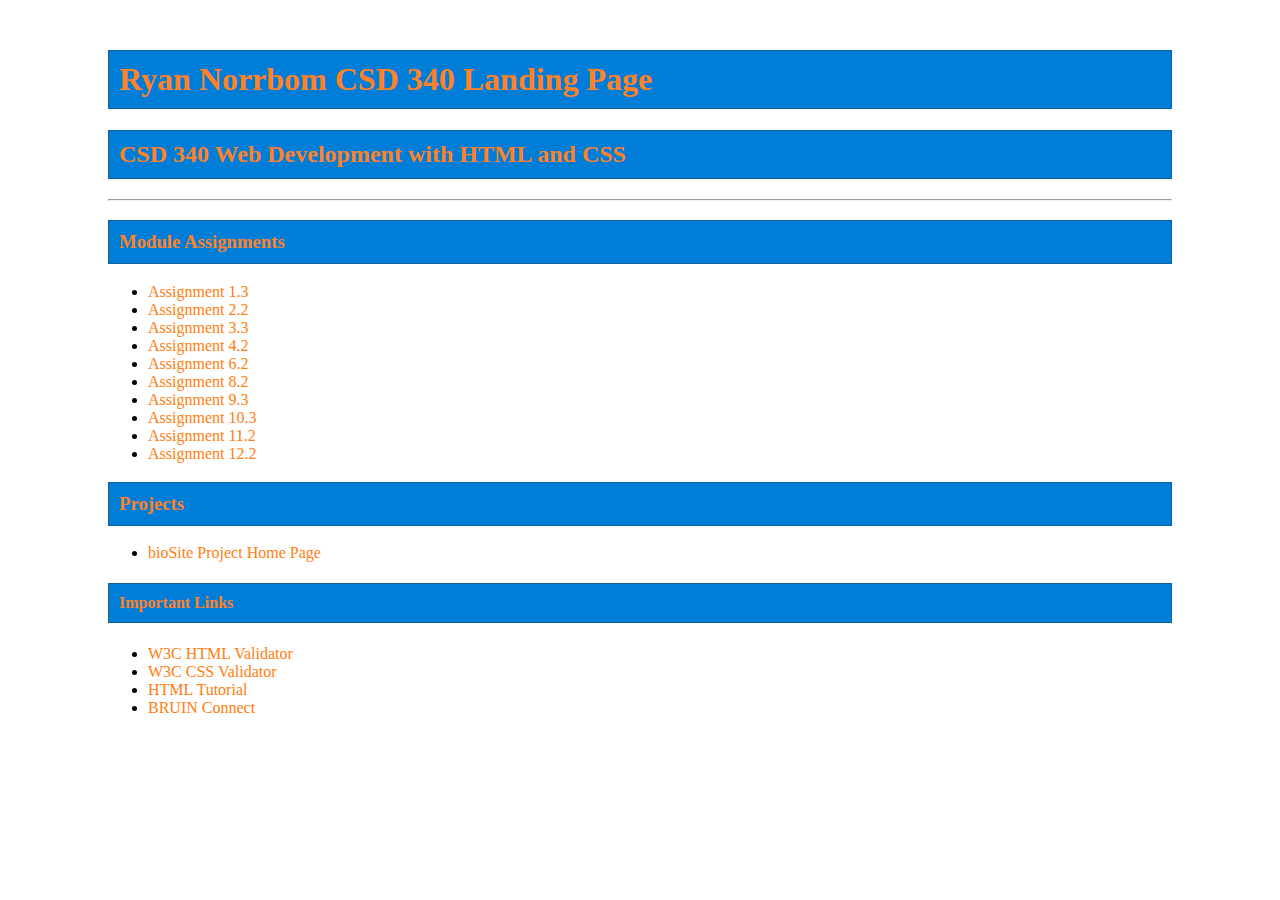
<file: index.html>
<!DOCTYPE html>
<html lang="en">
<head>
    <!-- Ryan Norrbom - Module 3: Assignment 3.2 - Created 3/29/2024 -->
    <meta charset="UTF-8">
    <meta name="viewport" content="width=device-width, initial-scale=1.0">
    <title>Ryan Norrbom CSD 340 Landing Page</title>
    <link rel="stylesheet" href="site.css">
</head>
<body>
    <div id="container">
        <h1>Ryan Norrbom CSD 340 Landing Page</h1>
        <h2>CSD 340 Web Development with HTML and CSS</h2>
        <hr>
        <h3>Module Assignments</h3>
        <ul>
            <li><a href="module-1/Norrbom_Mod1_3.html">Assignment 1.3</a></li>
            <li><a href="module-2/Norrbom_Mod2_2.html">Assignment 2.2</a></li>
            <li><a href="module-3/Norrbom_Mod3_3.html">Assignment 3.3</a></li>
            <li><a href="module-4/Norrbom_Mod4_2.html">Assignment 4.2</a></li>
            <li><a href="module-6/Norrbom_Mod6_2.html">Assignment 6.2</a></li>
            <li><a href="module-8/Norrbom_Mod8_2.html">Assignment 8.2</a></li>
            <li><a href="module-9/Norrbom_Mod9_3.html">Assignment 9.3</a></li>
            <li><a href="module-10/Norrbom_Mod10_3.html">Assignment 10.3</a></li>
            <li><a href="module-11/Norrbom_Mod11_2.html">Assignment 11.2</a></li>
            <li><a href="module-12/Norrbom_Mod12_2.html">Assignment 12.2</a></li>
        </ul>
        <h3>Projects</h3>
        <ul>
            <li><a href="https://geraltofcodea.github.io/bioSite/">bioSite Project Home Page</a></li>
        </ul>
        <h4>Important Links</h4>
        <ul>
            <li><a href="https://validator.w3.org/">W3C HTML Validator</a></li>
            <li><a href="http://jigsaw.w3.org/css-validator/">W3C CSS Validator</a></li>
            <li><a href="https://www.w3schools.com/html/">HTML Tutorial</a></li>
            <li><a href="https://bruinconnect.bellevue.edu/">BRUIN Connect</a></li>
        </ul>
    </div>
</body>
</html>
</file>
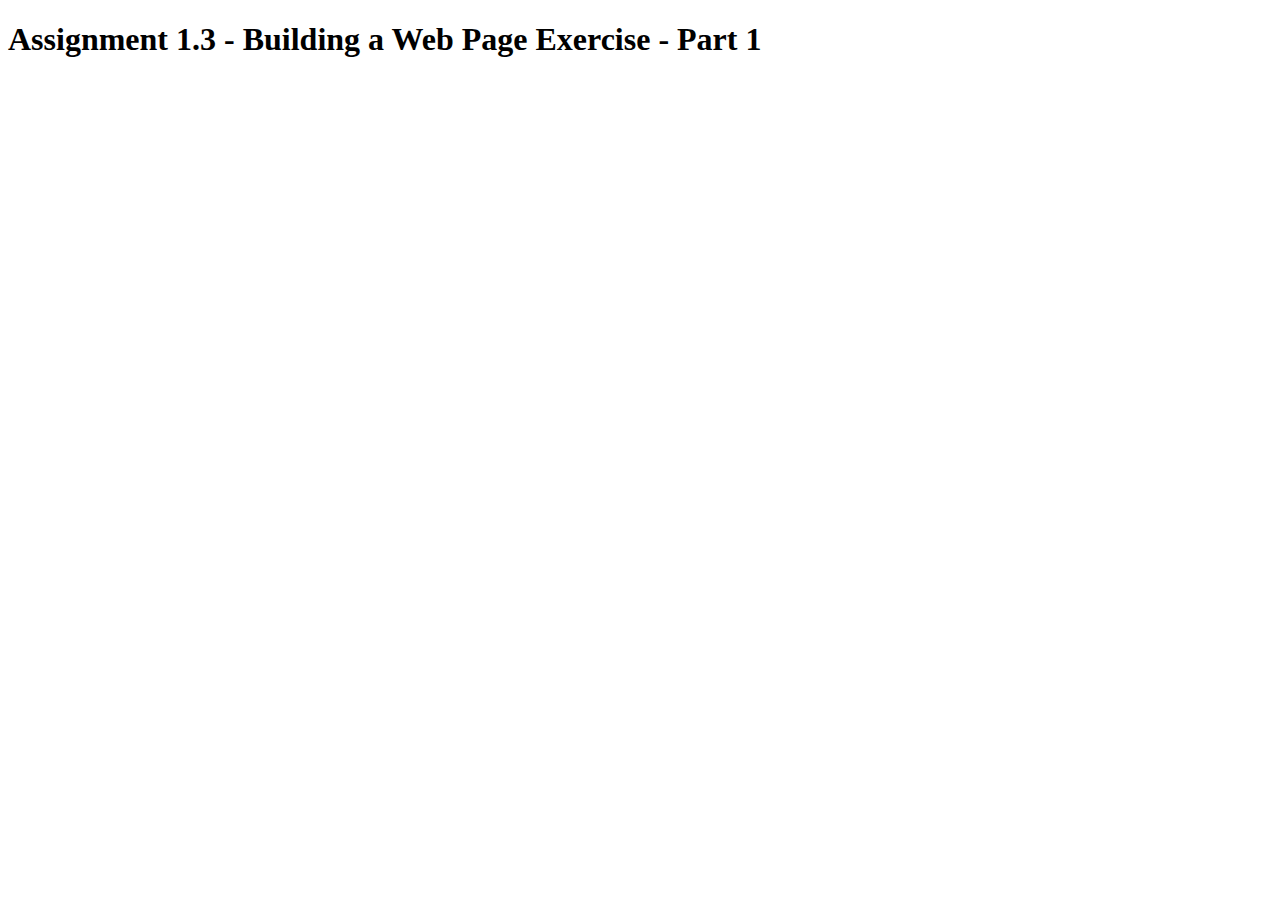
<file: module-1/Norrbom_Mod1_3.html>
<!-- Prof. Sue Sampson : Assignment 1.3 -->
<!DOCTYPE html>
<html lang="en">
<head>
    <title>CSD 340 Web Development with HTML and CSS</title>
</head>

<body>
    <h1>Assignment 1.3 - Building a Web Page Exercise - Part 1</h1>
</body>

</html>
</file>
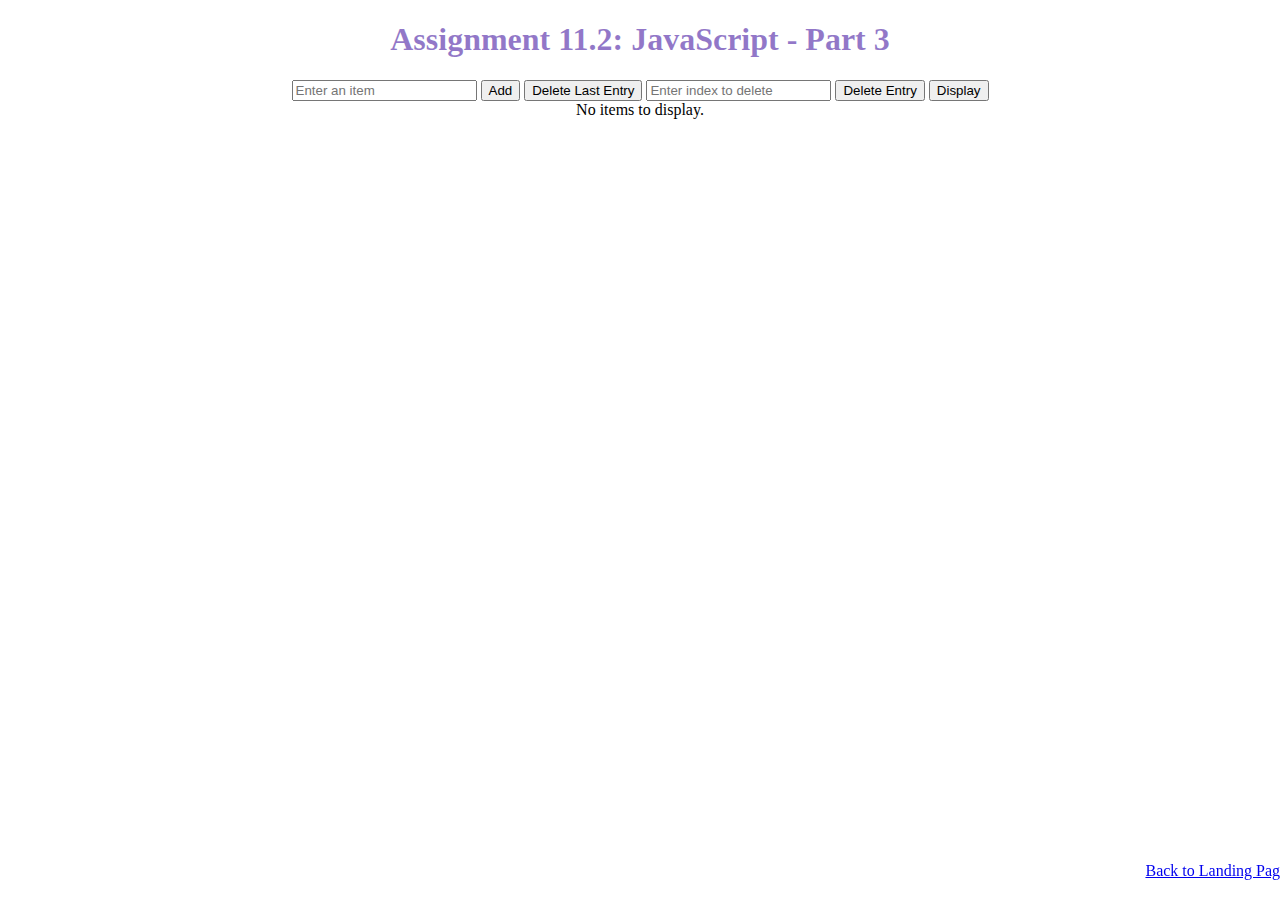
<file: module-11/Norrbom_Mod11_2.html>
<!-- Ryan Norrbom : Assignment 11.2 -->
<!DOCTYPE html>
<html>
<head>
    <title>CSD 340 Web Development with HTML and CSS</title>
    <link rel="stylesheet" type="text/css" href="Norrbom_Mod11_2.css">
    <script>
        // Initialize the array to store the entries
        let itemsArray = [];

        // Function to add an item to the array
        function addItem() {
            const input = document.getElementById("itemInput").value.trim();
            if (input) {
                itemsArray.push(input);
                updateDisplay();
                document.getElementById("itemInput").value = ""; // Clear input field
            } else {
                alert("Please enter something to add.");
            }
        }

        // Function to delete a specific item from the array
        function deleteItem() {
            const index = document.getElementById("deleteIndex").value - 1; // Adjust for zero-based index
            if (index >= 0 && index < itemsArray.length) {
                itemsArray.splice(index, 1);
                updateDisplay();
            } else {
                alert("Invalid index. Please enter a valid number.");
            }
            document.getElementById("deleteIndex").value = ""; // Clear the delete input field
        }

        // Function to update the display of items on the page
        function updateDisplay() {
            const display = document.getElementById("displayArea");
            if (itemsArray.length > 0) {
                const itemsList = itemsArray.map((item, index) => `<li>${index + 1}. ${item}</li>`).join("");
                display.innerHTML = `<ul>${itemsList}</ul>`;
            } else {
                display.innerHTML = "No items to display.";
            }
        }
        // Function to display all items in the array
        function displayItems() {
            if (itemsArray.length > 0) {
                const itemsList = itemsArray.map((item, index) => `${index + 1}. ${item}`).join("\n");
                alert(itemsList);
            } else {
                alert("No items to display.");
            }
        }
        // Function to delete the last item from the array
        function deleteLastItem() {
            if (itemsArray.length > 0) {
                const removedItem = itemsArray.pop();
                alert(`Removed "${removedItem}" from the array.`);
                updateDisplay();
            } else {
                alert("No items to remove.");
            }
        }
    </script>
</head>
<body>
    <div id="container">
        <h1>Assignment 11.2: JavaScript - Part 3</h1>
        <input type="text" id="itemInput" placeholder="Enter an item" />
        <button onclick="addItem()">Add</button>
        <button onclick="deleteLastItem()">Delete Last Entry</button>
        <input type="number" id="deleteIndex" placeholder="Enter index to delete" min="1" />
        <button onclick="deleteItem()">Delete Entry</button>
        <button onclick="displayItems()">Display</button>
        <div id="displayArea">No items to display.</div>
        <div class="return-landing-page">
            <a href="../index.html">Back to Landing Page</a>
        </div>
    </div>
</body>
</html>
</file>
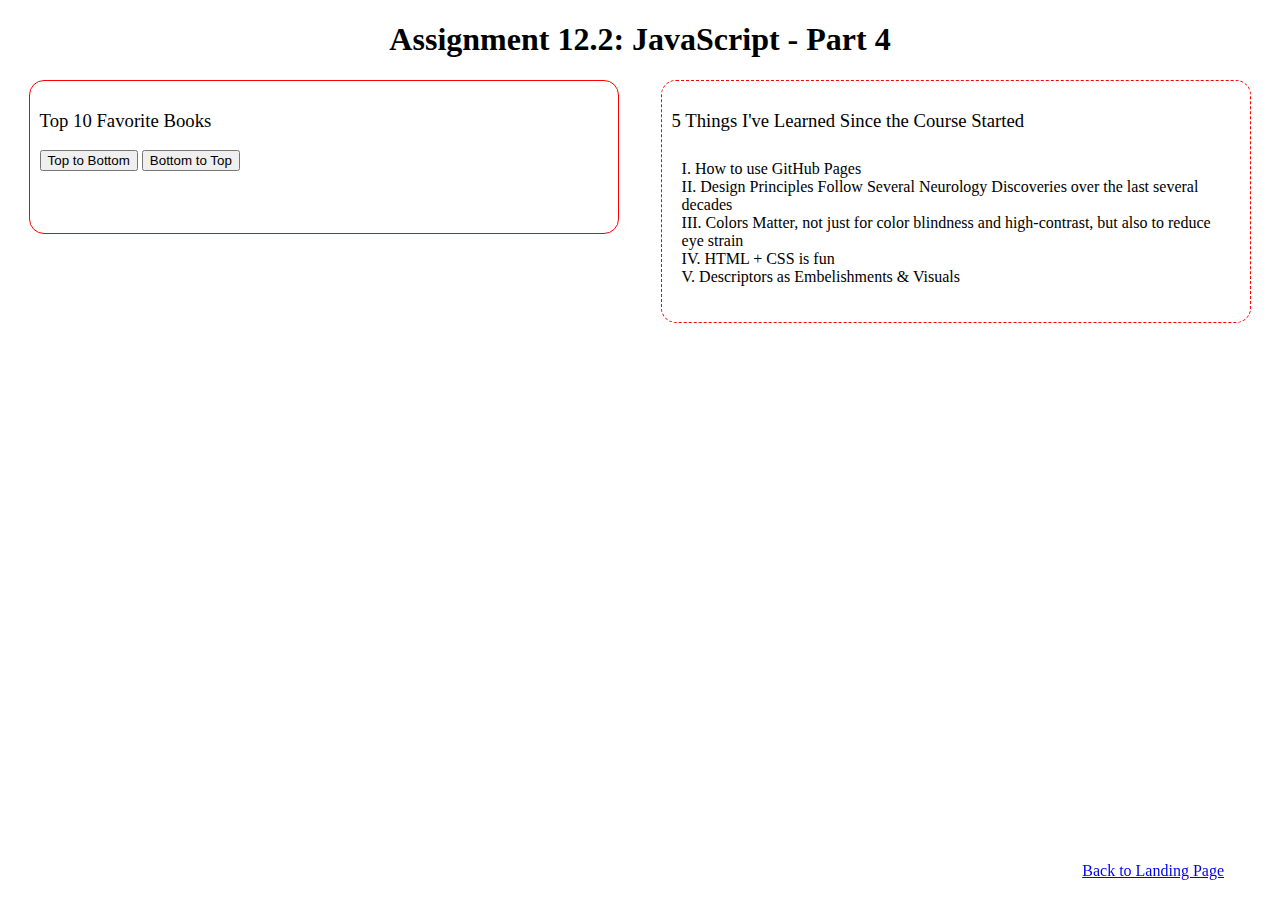
<file: module-12/Norrbom_Mod12_2.html>
<!-- Ryan Norrbom : Assignment 3.3 -->
<!DOCTYPE html>
<html>
<head>
    <title>CSD 340 Web Development with HTML and CSS</title>
    <link rel="stylesheet" type="text/css" href="Norrbom_Mod12_2.css">
</head>
<body>
    <div id="container">
        <h1>Assignment 12.2: JavaScript - Part 4</h1>
        <div class="side-by-side">
            <div class="left-div">
                <h3>Top 10 Favorite Books</h3>
                    <button onclick="displayBooksAsc()">Top to Bottom</button>
                    <button onclick="displayBooksDesc()">Bottom to Top</button>
                    <ul id="book-list"></ul>
                
                    <script>
                        const books = [
                            "A Brief History of Intelligence",
                            "Eye of the World",
                            "The Great Hunt",
                            "The Dragon Reborn",
                            "Enders Shadow",
                            "Speaker for the Dead",
                            "Enders Game",
                            "Winters Heart",
                            "Quantum Theory",
                            "Everest"
                        ];
                
                        function displayBooksAsc() {
                            const sortedBooks = [...books].sort();
                            displayBooks(sortedBooks);
                        }
                
                        function displayBooksDesc() {
                            const sortedBooks = [...books].sort().reverse();
                            displayBooks(sortedBooks);
                        }
                
                        function displayBooks(booksArray) {
                            const bookList = document.getElementById('book-list');
                            bookList.innerHTML = '';
                            booksArray.forEach(book => {
                                const listItem = document.createElement('li');
                                listItem.textContent = book;
                                bookList.appendChild(listItem);
                            });
                        }
                    </script>
            </div>
            <div class="right-div">
                <h3>5 Things I've Learned Since the Course Started</h3>
                <ul>
                    <li>How to use GitHub Pages</li>
                    <li>Design Principles Follow Several Neurology Discoveries over the last several decades</li>
                    <li>Colors Matter, not just for color blindness and high-contrast, but also to reduce eye strain</li>
                    <li>HTML + CSS is fun</li>
                    <li>Descriptors as Embelishments & Visuals</li>
                </ul>
            </div>
        </div>
        <div class="return-landing-page">
            <a href="../index.html">Back to Landing Page</a>
        </div>
    </div>
</body>
</html>
</file>
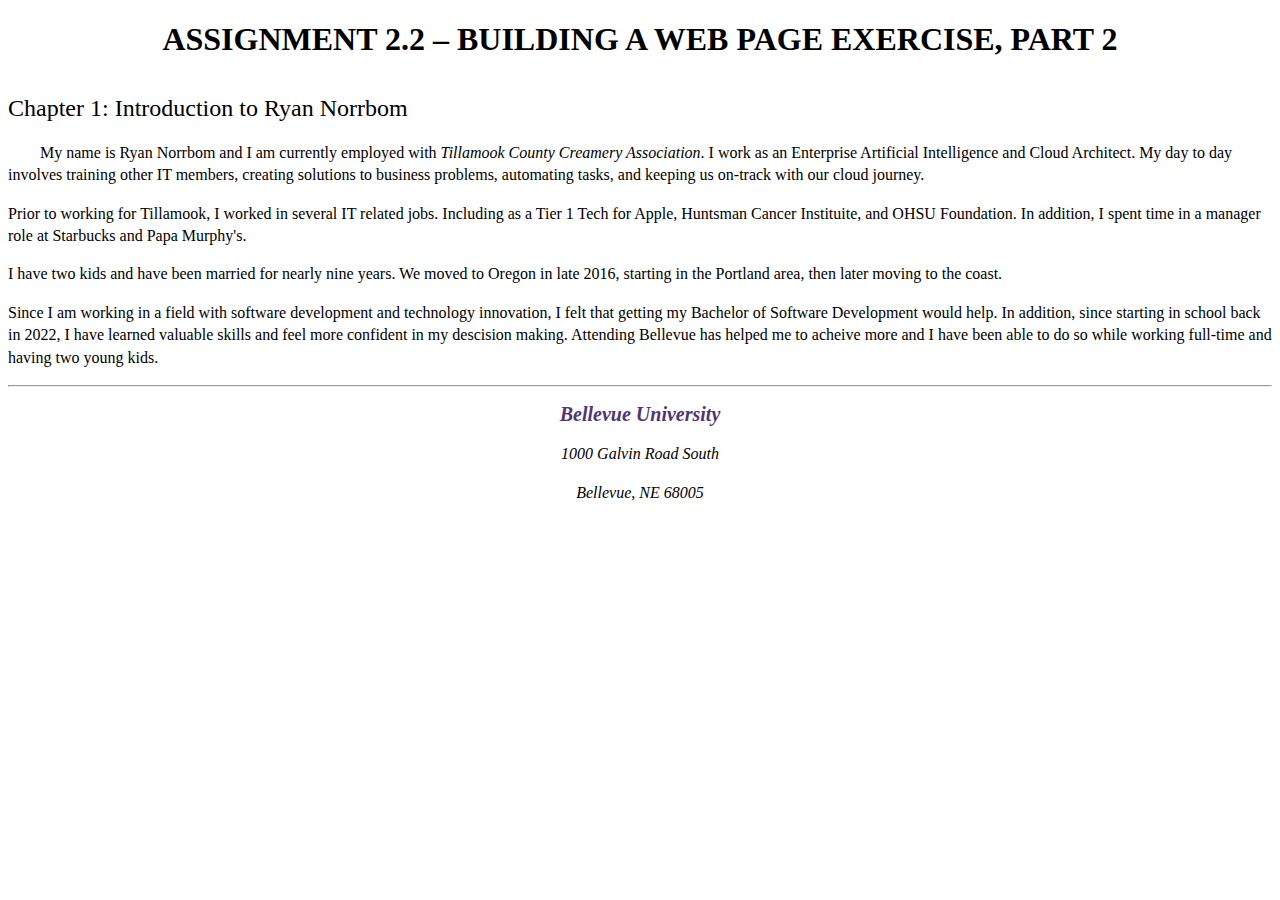
<file: module-2/Norrbom_Mod2_2.html>
<!-- Ryan Norrbom : Assignment 2.2 -->
<!DOCTYPE html>
<html lang="en">
<head>
    <meta charset="UTF-8">
    <meta http-equiv="X-UA-Compatible" content="IE=edge">
    <meta name="viewport" content="width=device-width, initial-scale=1.0">
    <meta name="description" content="A brief introduction to Ryan Norrbom">
    <meta name="keywords" content="HTML, CSS, Introduction, Ryan Norrbom">
    <meta name="author" content="Ryan Norrbom">
    <meta name="robots" content="index, follow">
    <link rel="stylesheet" href="Norrbom_Mod2_2.css">
    <title>CSD 340 Development with HTML and CSS</title>
</head>
<body>
    <div id="container">
        <h1>Assignment 2.2 – Building a Web Page Exercise, Part 2</h1>
        <h2>Chapter 1: Introduction to Ryan Norrbom</h2>
        <p class="intro">My name is Ryan Norrbom and I am currently employed with <span class="sentence">Tillamook County Creamery Association</span>. I work as an Enterprise Artificial Intelligence and Cloud Architect. My day to day involves training other IT members, creating solutions to business problems, automating tasks, and keeping us on-track with our cloud journey.</p>
        <p>Prior to working for Tillamook, I worked in several IT related jobs. Including as a Tier 1 Tech for Apple, Huntsman Cancer Instituite, and OHSU Foundation. In addition, I spent time in a manager role at Starbucks and Papa Murphy's.</p>
        <p>I have two kids and have been married for nearly nine years. We moved to Oregon in late 2016, starting in the Portland area, then later moving to the coast. </p>
        <p>Since I am working in a field with software development and technology innovation, I felt that getting my Bachelor of Software Development would help. In addition, since starting in school back in 2022, I have learned valuable skills and feel more confident in my descision making. Attending Bellevue has helped me to acheive more and I have been able to do so while working full-time and having two young kids. </p>
        <hr />
        <address>
            <p><a href="http://www.bellevue.edu" target="_blank">Bellevue University</a></p>
            <p>1000 Galvin Road South</p>
            <p>Bellevue, NE 68005</p>
        </address>
    </div>
</body>
</html>
</file>
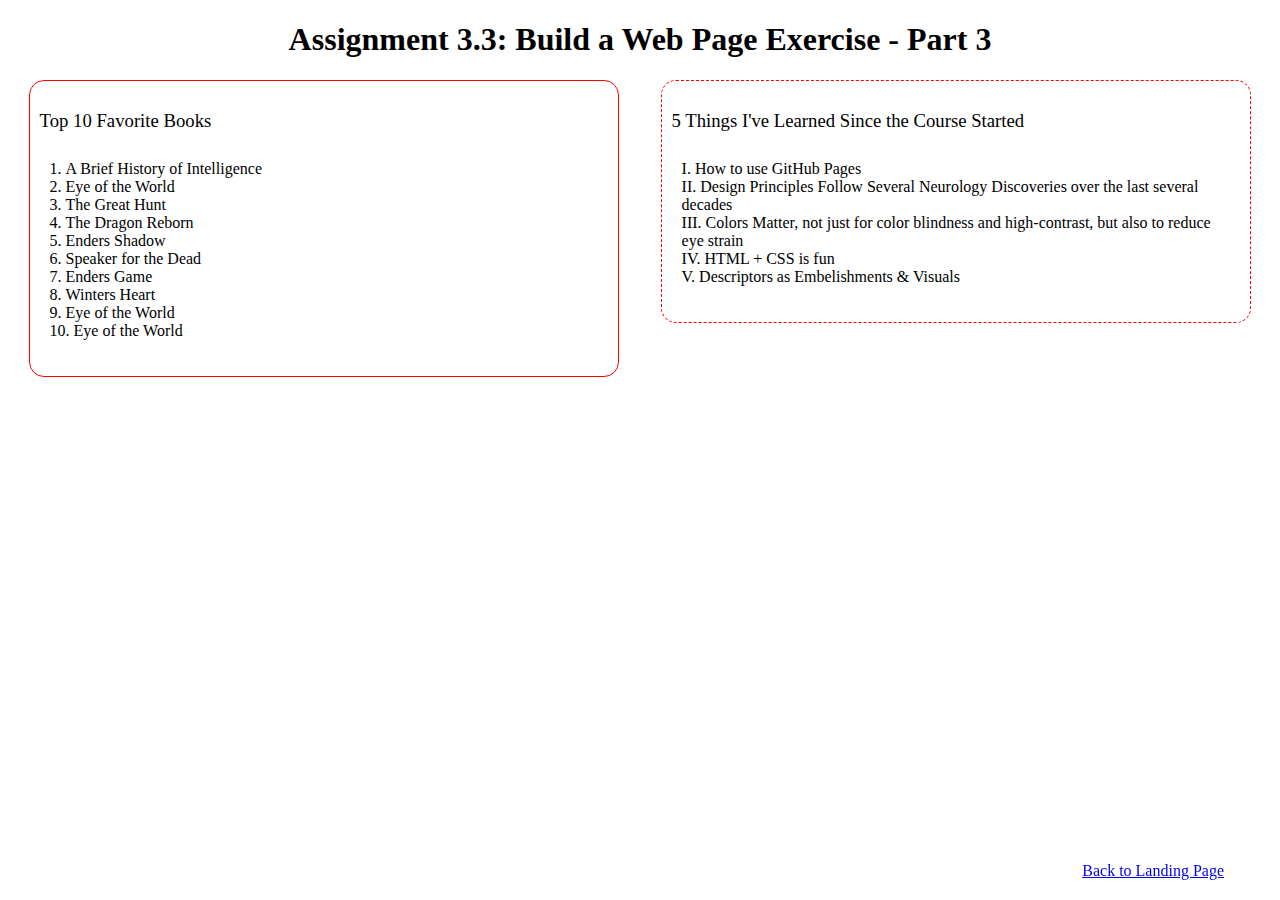
<file: module-3/Norrbom_Mod3_3.html>
<!-- Ryan Norrbom : Assignment 3.3 -->
<!DOCTYPE html>
<html>
<head>
    <title>CSD 340 Web Development with HTML and CSS</title>
    <link rel="stylesheet" type="text/css" href="Norrbom_Mod3_3.css">
</head>
<body>
    <div id="container">
        <h1>Assignment 3.3: Build a Web Page Exercise - Part 3</h1>
        <div class="side-by-side">
            <div class="left-div">
                <h3>Top 10 Favorite Books</h3>
                <ol>
                    <li>A Brief History of Intelligence</li>
                    <li>Eye of the World</li>
                    <li>The Great Hunt</li>
                    <li>The Dragon Reborn</li>
                    <li>Enders Shadow</li>
                    <li>Speaker for the Dead</li>
                    <li>Enders Game</li>
                    <li>Winters Heart</li>
                    <li>Eye of the World</li>
                    <li>Eye of the World</li>
                </ol>
            </div>
            <div class="right-div">
                <h3>5 Things I've Learned Since the Course Started</h3>
                <ul>
                    <li>How to use GitHub Pages</li>
                    <li>Design Principles Follow Several Neurology Discoveries over the last several decades</li>
                    <li>Colors Matter, not just for color blindness and high-contrast, but also to reduce eye strain</li>
                    <li>HTML + CSS is fun</li>
                    <li>Descriptors as Embelishments & Visuals</li>
                </ul>
            </div>
        </div>
        <div class="return-landing-page">
            <a href="../index.html">Back to Landing Page</a>
        </div>
    </div>
</body>
</html>
</file>
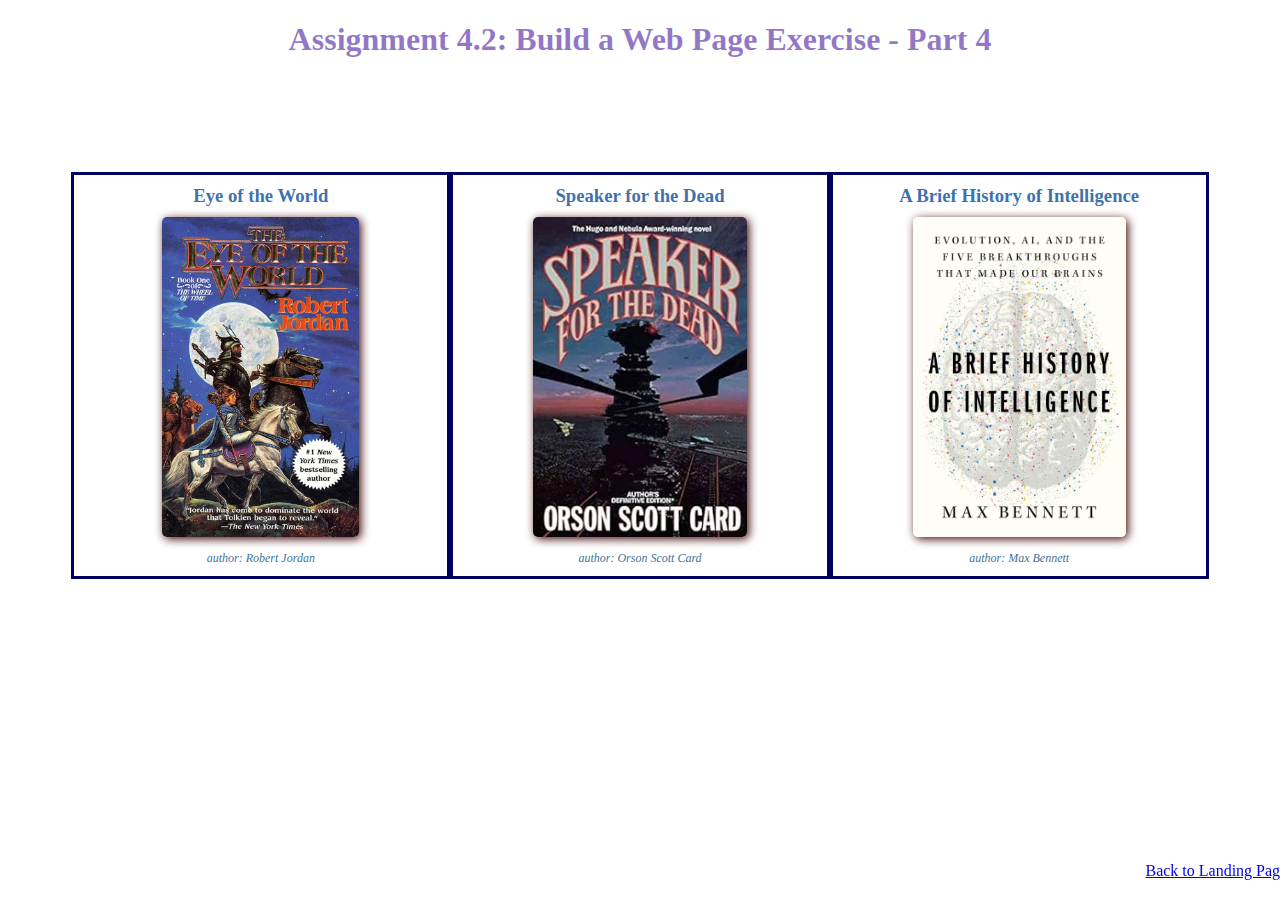
<file: module-4/Norrbom_Mod4_2.html>
<!-- Ryan Norrbom : Assignment 4.2 -->
<!DOCTYPE html>
<html>
<head>
    <title>CSD 340 Web Development with HTML and CSS</title>
    <link rel="stylesheet" type="text/css" href="Norrbom_Mod4_2.css">
</head>
<body>
    <div id="container">
        <h1>Assignment 4.2: Build a Web Page Exercise - Part 4</h1>
        <div id="image-gallery">
            <div>
                
                <figure>
                    <h3>Eye of the World</h3>
                    <img src="images/Eye-of-World.jpg" alt="Cover Art for the Eye of the World">
                    <figcaption>author: Robert Jordan</figcaption>
                </figure>
            </div>
            <div>
                
                <figure>
                    <h3>Speaker for the Dead</h3>
                    <img src="images/Speaker.jpg" alt="Cover Art for Speaker for the Dead">
                    <figcaption>author: Orson Scott Card</figcaption>
                </figure>
            </div>
            <div>
                
                <figure>
                    <h3>A Brief History of Intelligence</h3>
                    <img src="images/BriefIntelligence.jpg" alt="Cover Art for A Brief History of Intelligence">
                    <figcaption>author: Max Bennett</figcaption>
                </figure>
            </div>
        </div>
        <div class="return-landing-page">
            <a href="../index.html">Back to Landing Page</a>
        </div>
    </div>
</body>
</html>
</file>
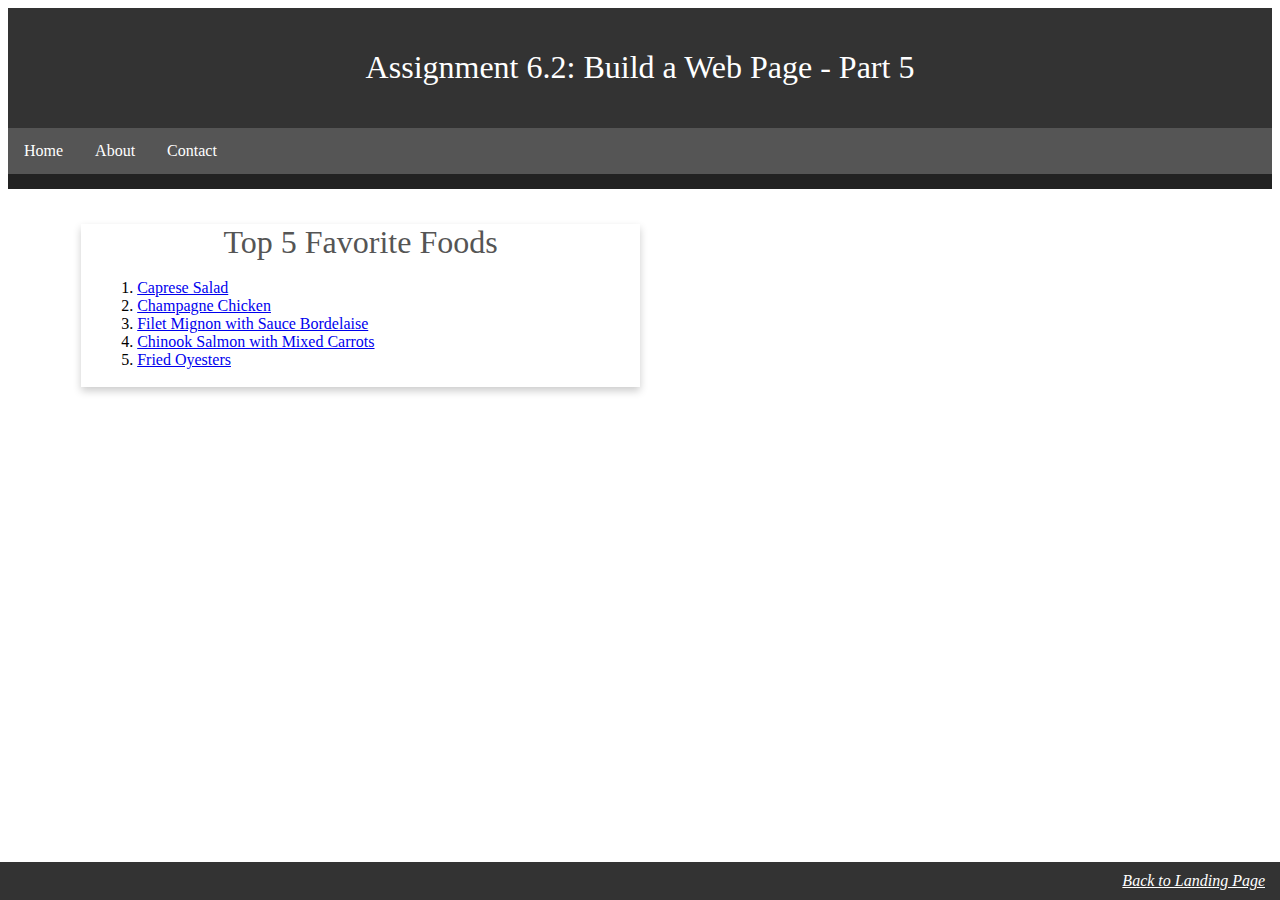
<file: module-6/Norrbom_Mod6_2.html>
<!-- Ryan Norrbom | CSD-340: Assignment 6.2 -->
<html>
<head>
    <meta charset="UTF-8">
    <meta name="viewport" content="width=device-width, initial-scale=1.0">
    <title>CSD 340 Web Development with HTML and CSS</title>
    <link rel="stylesheet" href="Norrbom_Mod6_2.css">
</head>
<body>
    <header>
        <h1>Assignment 6.2: Build a Web Page - Part 5</h1>
    </header>
    <div id="navbar">
        <a href="#">Home</a>
        <a href="#">About</a>
        <a href="#">Contact</a>
    </div>
    <div id="container">
        <div class="card">
            <div class="card-title">Top 5 Favorite Foods</div>
            <div class="card-content">
                <ol>
                    <li><a href="https://www.thepioneerwoman.com/food-cooking/recipes/a10208/caprese-salad/" target="_blank">Caprese Salad</a></li>
                    <li><a href="https://cafedelites.com/creamy-champagne-chicken-recipe/" target="_blank">Champagne Chicken</a></li>
                    <li><a href="https://www.homechef.com/meals/filet-mignon-with-sauce-bordelaise" target="_blank">Filet Mignon with Sauce Bordelaise</a></li>
                    <li><a href="https://unionmarket.com/2016/07/summer-bounty-wild-salmon-rainbow-carrots/" target="_blank">Chinook Salmon with Mixed Carrots</a></li>
                    <li><a href="https://www.food.com/recipe/panko-fried-oysters-for-two-54328" target="_blank">Fried Oyesters</a></li>
                </ol>
            </div>
        </div>
        <footer>
                <a href="../index.html">Back to Landing Page</a>
        </footer>
    </div>
</body>
</html>
</file>
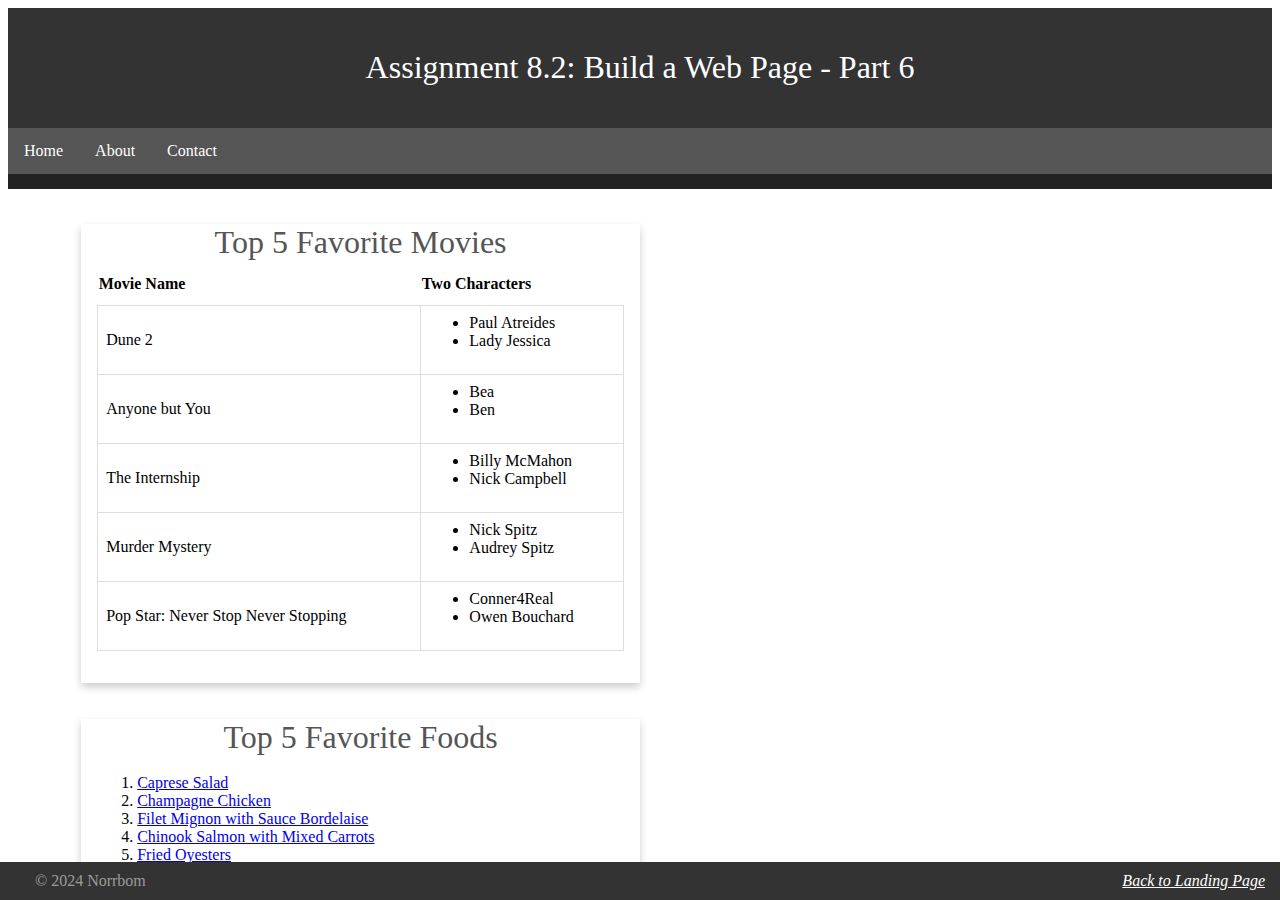
<file: module-8/Norrbom_Mod8_2.html>
<!-- Ryan Norrbom | CSD-340: Assignment 6.2 -->
<html>
<head>
    <meta charset="UTF-8">
    <meta name="viewport" content="width=device-width, initial-scale=1.0">
    <title>CSD 340 Web Development with HTML and CSS</title>
    <link rel="stylesheet" href="Norrbom_Mod8_2.css">
</head>
<body>
    <header>
        <h1>Assignment 8.2: Build a Web Page - Part 6</h1>
    </header>
    <div id="navbar">
        <a href="#">Home</a>
        <a href="#">About</a>
        <a href="#">Contact</a>
    </div>
    <div id="container">
        <div class="card">
            <div class="card-title">Top 5 Favorite Movies</div>
            <div class="card-content">
                <table id="movies">
                    <tr>
                        <th>Movie Name</th>
                        <th>Two Characters</th>
                    </tr>
                    <tr>
                        <td>Dune 2</td>
                        <td>
                            <ul>
                                <li>Paul Atreides</li>
                                <li>Lady Jessica</li>
                            </ul>
                        </td>
                    </tr>
                    <tr>
                        <td>Anyone but You</td>
                        <td>
                            <ul>
                                <li>Bea</li>
                                <li>Ben</li>
                            </ul>
                        </td>
                    </tr>
                    <tr>
                        <td>The Internship</td>
                        <td>
                            <ul>
                                <li>Billy McMahon</li>
                                <li>Nick Campbell</li>
                            </ul>
                        </td>
                    </tr>
                    <tr>
                        <td>Murder Mystery</td>
                        <td>
                            <ul>
                                <li>Nick Spitz</li>
                                <li>Audrey Spitz</li>
                            </ul>
                        </td>
                    </tr>
                    <tr>
                        <td>Pop Star: Never Stop Never Stopping</td>
                        <td>
                            <ul>
                                <li>Conner4Real</li>
                                <li>Owen Bouchard</li>
                            </ul>
                        </td>
                    </tr>
                    
                </table>
            </div>
        </div>
        <br><br>        
        <div class="card">
            <div class="card-title">Top 5 Favorite Foods</div>
            <div class="card-content">
                <ol>
                    <li><a href="https://www.thepioneerwoman.com/food-cooking/recipes/a10208/caprese-salad/" target="_blank">Caprese Salad</a></li>
                    <li><a href="https://cafedelites.com/creamy-champagne-chicken-recipe/" target="_blank">Champagne Chicken</a></li>
                    <li><a href="https://www.homechef.com/meals/filet-mignon-with-sauce-bordelaise" target="_blank">Filet Mignon with Sauce Bordelaise</a></li>
                    <li><a href="https://unionmarket.com/2016/07/summer-bounty-wild-salmon-rainbow-carrots/" target="_blank">Chinook Salmon with Mixed Carrots</a></li>
                    <li><a href="https://www.food.com/recipe/panko-fried-oysters-for-two-54328" target="_blank">Fried Oyesters</a></li>
                </ol>
            </div>
        </div>
        <footer>
                <a href="../index.html">Back to Landing Page</a>   
                <div class="left-footer">© 2024 Norrbom   </div> 
        </footer>
    </div>
</body>
</html>
</file>
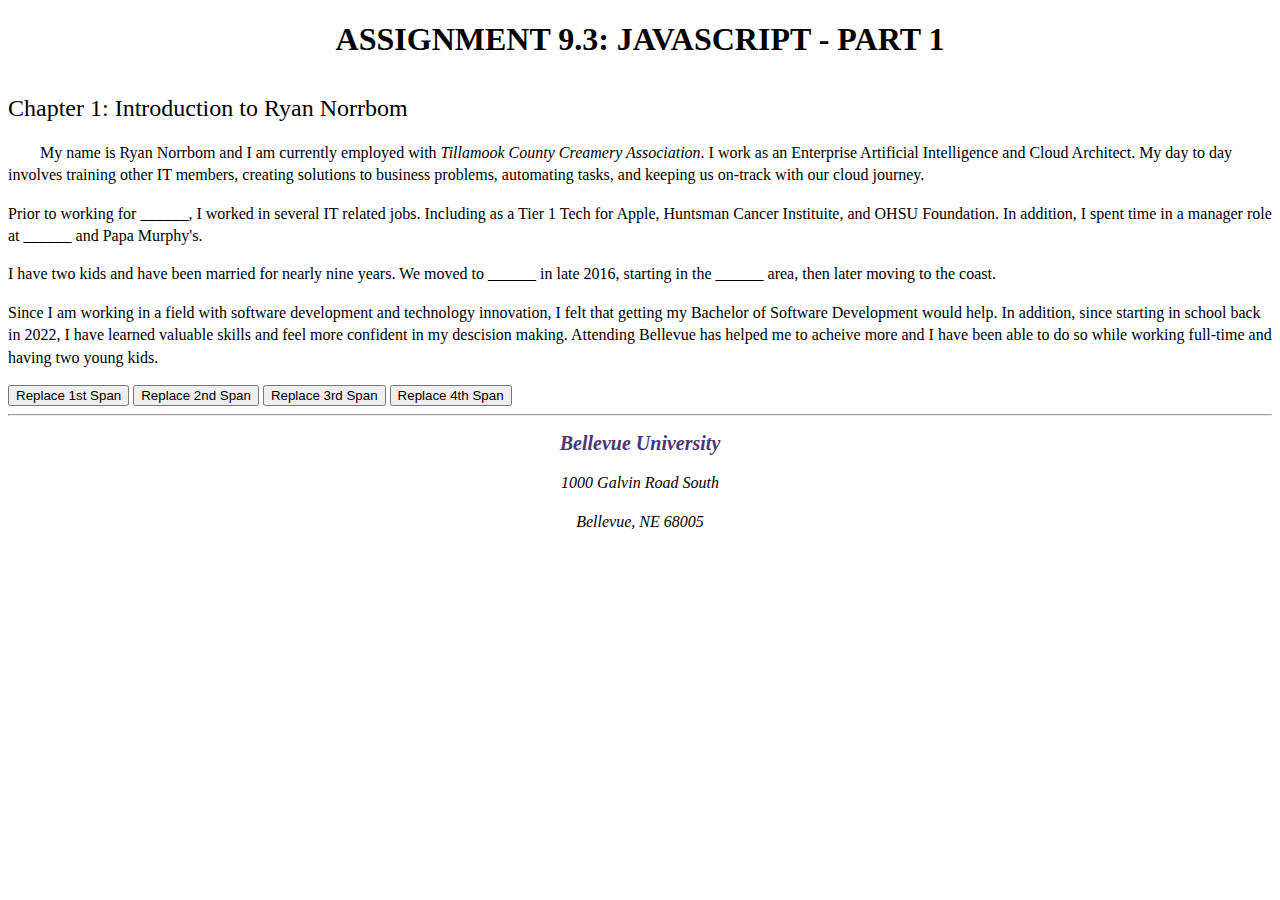
<file: module-9/Norrbom_Mod9_3.html>
<!-- Ryan Norrbom : Assignment 2.2 -->
<!DOCTYPE html>
<html lang="en">
<head>
    <meta charset="UTF-8">
    <meta http-equiv="X-UA-Compatible" content="IE=edge">
    <meta name="viewport" content="width=device-width, initial-scale=1.0">
    <meta name="description" content="A brief introduction to Ryan Norrbom">
    <meta name="keywords" content="HTML, CSS, Introduction, Ryan Norrbom">
    <meta name="author" content="Ryan Norrbom">
    <meta name="robots" content="index, follow">
    <link rel="stylesheet" href="Norrbom_Mod9_3.css">
    <title>CSD 340 Development with HTML and CSS</title>
    <script>
        function replaceText1() {
            var span1 = document.getElementById('span1');
            span1.innerHTML = "Starbucks";
        }

        function replaceText2() {
            var span2 = document.getElementById('span2');
            span2.innerHTML = "Tillamook";
        }

        function replaceText3() {
            var span3 = document.getElementById('span3');
            span3.innerHTML = "Oregon";
        }

        function replaceText4() {
            var span4 = document.getElementById('span4');
            span4.innerHTML = "Portland";
        }
    </script>
</head>
<body>
    <div id="container">
        <h1>Assignment 9.3: JavaScript - Part 1</h1>
        <h2>Chapter 1: Introduction to Ryan Norrbom</h2>
        <p class="intro">My name is Ryan Norrbom and I am currently employed with <span class="sentence">Tillamook County Creamery Association</span>. I work as an Enterprise Artificial Intelligence and Cloud Architect. My day to day involves training other IT members, creating solutions to business problems, automating tasks, and keeping us on-track with our cloud journey.</p>
        <p>Prior to working for <span id="span2">______</span>, I worked in several IT related jobs. Including as a Tier 1 Tech for Apple, Huntsman Cancer Instituite, and OHSU Foundation. In addition, I spent time in a manager role at <span id="span1">______</span> and Papa Murphy's.</p>
        <p>I have two kids and have been married for nearly nine years. We moved to <span id="span3">______</span> in late 2016, starting in the <span id="span4">______</span> area, then later moving to the coast. </p>
        <p>Since I am working in a field with software development and technology innovation, I felt that getting my Bachelor of Software Development would help. In addition, since starting in school back in 2022, I have learned valuable skills and feel more confident in my descision making. Attending Bellevue has helped me to acheive more and I have been able to do so while working full-time and having two young kids. </p>
        <p></p>
        <button onclick="replaceText1()">Replace 1st Span</button>
        <button onclick="replaceText2()">Replace 2nd Span</button>
        <button onclick="replaceText3()">Replace 3rd Span</button>
        <button onclick="replaceText4()">Replace 4th Span</button>
        <hr />
        <address>
            <p><a href="http://www.bellevue.edu" target="_blank">Bellevue University</a></p>
            <p>1000 Galvin Road South</p>
            <p>Bellevue, NE 68005</p>
        </address>
    </div>
</body>
</html>
</file>
<file: site.css>
#container {
    margin-top: 50px;
    margin-left: 100px;
    margin-right: 100px;
}

h1, h2, h3, h4 {
    background-color: #007DD6; 
    color: #ff8229; 
    border: 1px solid #11619a;
    padding: 10px;
}

a {
    color: #ff7e0e; /* Color for your anchor tags */
    text-decoration: none;
}

a:hover {
    color: #d56618; /* Color when the mouse hovers over the link */
    text-decoration: underline;
}

a:visited {
    color: #ea863e; /* Color for visited links */
}
</file>
<file: module-11/Norrbom_Mod11_2.css>
.return-landing-page {
    width: 95vw;
    margin-top: 60%;
    margin-bottom: 20px;
    text-align: right;
    position: fixed;
    bottom: 0;
}

#container {
    text-align: center;
    max-width: 90%;
    justify-content: center;
    text-align: center;
    max-width: 90%;
    margin: 0 auto; 
    position: relative;

}

#image-gallery {
    display: grid;
    grid-template-columns: repeat(3, 1fr);
    width: 100%;
    margin-top: 10%;

}

h1 {
    color: rgba(51, 0, 152, 0.53); 

}

h3 {
    color: rgba(7, 76, 150, 0.8); 
    text-align: center;
    margin: 10px;
}

figcaption {
    font-style: italic;
    font-size: 0.75em;
    color: rgba(0, 74, 127, 0.8); 
    margin: 10px;
}

figure {
    text-align: center;
    margin: 0; 
    border: 3px solid rgb(0, 0, 97);
}

figure img {
    height: auto; 
    max-width: 67%;
    max-height: 320px;
    box-shadow: 2px 2px 10px rgb(67, 7, 7);
    border-radius: 5px;

}
ul {
    list-style-type: none;
  }
</file>
<file: module-12/Norrbom_Mod12_2.css>
body {
    text-align: center;
}

h1 {
    text-align: center;
}

h3 {
    font-weight: 500;
}

.side-by-side {
    display: flex;
    justify-content: space-around;
    align-items: baseline;
}

.left-div {
    border: 1px solid red;
    border-radius: 15px;
    width: 45%;
    padding: 10px;
    text-align: left;
}
 
.right-div {
    border: 1px dashed red;
    border-radius: 15px;
    width: 45%;
    padding: 10px;
    text-align: left;
}

ol, ul {
    font-weight: 300;
}

ol {
    padding: 10px;
    list-style-position: inside;
}

ul {
    padding: 10px;
    list-style-type: upper-roman;
    list-style-position: inside;
}

a:hover {
    text-decoration: none;
}

.return-landing-page {
    width: 95vw;
    margin-top: 60%;
    margin-bottom: 20px;
    text-align: right;
    position: fixed;
    bottom: 0;
}
</file>
<file: module-2/Norrbom_Mod2_2.css>
html, body {
    font-size: 16px;
}

p {
    font-weight: 400;
    line-height: 1.4em;
}

h1 {
    font-weight: 700;
    text-transform: uppercase;
    text-align: center;
}

h2 {
    font-weight: 500;
    text-align: left;
    padding-top: 15px;
}

address {
    text-align: center;
}

a {
    font-weight: bold;
    font-size: 1.25em;
    color: #4F3674;
    text-decoration: none;
}

a:hover {
    text-decoration: underline;
    background-color: #D6A800;
}

a:visited {
    color: #9179B6; /* A lighter shade of purple */
    font-weight: bold;
}

.sentence {
    font-style: italic;
}

.intro {
    text-indent: 2em;
}
</file>
<file: module-3/Norrbom_Mod3_3.css>
body {
    text-align: center;
}

h1 {
    text-align: center;
}

h3 {
    font-weight: 500;
}

.side-by-side {
    display: flex;
    justify-content: space-around;
    align-items: baseline;
}

.left-div {
    border: 1px solid red;
    border-radius: 15px;
    width: 45%;
    padding: 10px;
    text-align: left;
}
 
.right-div {
    border: 1px dashed red;
    border-radius: 15px;
    width: 45%;
    padding: 10px;
    text-align: left;
}

ol, ul {
    font-weight: 300;
}

ol {
    padding: 10px;
    list-style-position: inside;
}

ul {
    padding: 10px;
    list-style-type: upper-roman;
    list-style-position: inside;
}

a:hover {
    text-decoration: none;
}

.return-landing-page {
    width: 95vw;
    margin-top: 60%;
    margin-bottom: 20px;
    text-align: right;
    position: fixed;
    bottom: 0;
}
</file>
<file: module-4/Norrbom_Mod4_2.css>
.return-landing-page {
    width: 95vw;
    margin-top: 60%;
    margin-bottom: 20px;
    text-align: right;
    position: fixed;
    bottom: 0;
}

#container {
    text-align: center;
    max-width: 90%;
    justify-content: center;
    text-align: center;
    max-width: 90%;
    margin: 0 auto; 
    position: relative;

}

#image-gallery {
    display: grid;
    grid-template-columns: repeat(3, 1fr);
    width: 100%;
    margin-top: 10%;

}

h1 {
    color: rgba(51, 0, 152, 0.53); 

}

h3 {
    color: rgba(7, 76, 150, 0.8); 
    text-align: center;
    margin: 10px;
}

figcaption {
    font-style: italic;
    font-size: 0.75em;
    color: rgba(0, 74, 127, 0.8); 
    margin: 10px;
}

figure {
    text-align: center;
    margin: 0; 
    border: 3px solid rgb(0, 0, 97);
}

figure img {
    height: auto; 
    max-width: 67%;
    max-height: 320px;
    box-shadow: 2px 2px 10px rgb(67, 7, 7);
    border-radius: 5px;

}
</file>
<file: module-6/Norrbom_Mod6_2.css>
header {
    background-color: #333;
    color: white;
    padding: 20px;
    text-align: center;
}

h1 {
    font-weight: 400;
}

#navbar {
    overflow: hidden;
    background-color: #555;
    border-bottom: 15px solid #222;
}

#navbar a {
    float: left;
    display: block;
    color: white;
    text-align: center;
    padding: 14px 16px;
    text-decoration: none;
}

#navbar a:hover {
    background-color: #777;
    color: #fff;
}

#container {
    margin-top: 2%;
    margin-left: 5%;
    margin-right: 5%;
    padding: 10px;
}

.card {
    box-shadow: 0 4px 8px 0 rgba(0, 0, 0, 0.2);
    transition: 0.3s;
    width: 50%;
}

.card:hover {
    box-shadow: 0 8px 16px 0 rgba(0, 0, 0, 0.2);
}

.card-title {
    text-align: center;
    font-size: 2em;
    color: #555;
    font-weight: 400;
}

.card-content {
    padding: 2px 16px;
}

footer {
    background-color: #333;
    position: absolute;
    bottom: 0;
    width: 100%;
    left: 0;
    padding: 10;
}

footer p, footer a {
    color: white;
    font-weight: 400;
    float: right;
    padding-right: 25px;
    font-style: italic;
}

footer a:hover {
    text-decoration: underline;
}
</file>
<file: module-8/Norrbom_Mod8_2.css>
header {
    background-color: #333;
    color: white;
    padding: 20px;
    text-align: center;
}

h1 {
    font-weight: 400;
}

#navbar {
    overflow: hidden;
    background-color: #555;
    border-bottom: 15px solid #222;
}

#navbar a {
    float: left;
    display: block;
    color: white;
    text-align: center;
    padding: 14px 16px;
    text-decoration: none;
}

#navbar a:hover {
    background-color: #777;
    color: #fff;
}

#container {
    margin-top: 2%;
    margin-left: 5%;
    margin-right: 5%;
    padding: 10px;
}

.card {
    box-shadow: 0 4px 8px 0 rgba(0, 0, 0, 0.2);
    transition: 0.3s;
    width: 50%;
}

.card:hover {
    box-shadow: 0 8px 16px 0 rgba(0, 0, 0, 0.2);
}

.card-title {
    text-align: center;
    font-size: 2em;
    color: #555;
    font-weight: 400;
}

.card-content {
    padding: 2px 16px;
}

footer {
    background-color: #333;
    position: absolute;
    bottom: 0;
    width: 100%;
    left: 0;
    padding: 10;
}

footer p, footer a {
    color: white;
    font-weight: 400;
    float: right;
    padding-right: 25px;
    font-style: italic;
}

footer a:hover {
    text-decoration: underline;
}

#movies {
    border-collapse: collapse;
    width: 100%;
    margin-bottom: 30px;
}
#movies th {
    padding-top: 12px;
    padding-bottom: 12px;
    text-align: left;
}
#movies td {
    border: 1px solid #ddd;
    padding: 8px;
}
.left-footer {
    margin-left: 25px;
    left: 0;
    color:#9c9a9a;
}
.container div {
    margin: 2% 5% 100px 5%; /* Top Right Bottom Left */
}
</file>
<file: module-9/Norrbom_Mod9_3.css>
html, body {
    font-size: 16px;
}

p {
    font-weight: 400;
    line-height: 1.4em;
}

h1 {
    font-weight: 700;
    text-transform: uppercase;
    text-align: center;
}

h2 {
    font-weight: 500;
    text-align: left;
    padding-top: 15px;
}

address {
    text-align: center;
}

a {
    font-weight: bold;
    font-size: 1.25em;
    color: #4F3674;
    text-decoration: none;
}

a:hover {
    text-decoration: underline;
    background-color: #D6A800;
}

a:visited {
    color: #9179B6; /* A lighter shade of purple */
    font-weight: bold;
}

.sentence {
    font-style: italic;
}

.intro {
    text-indent: 2em;
}
</file>
